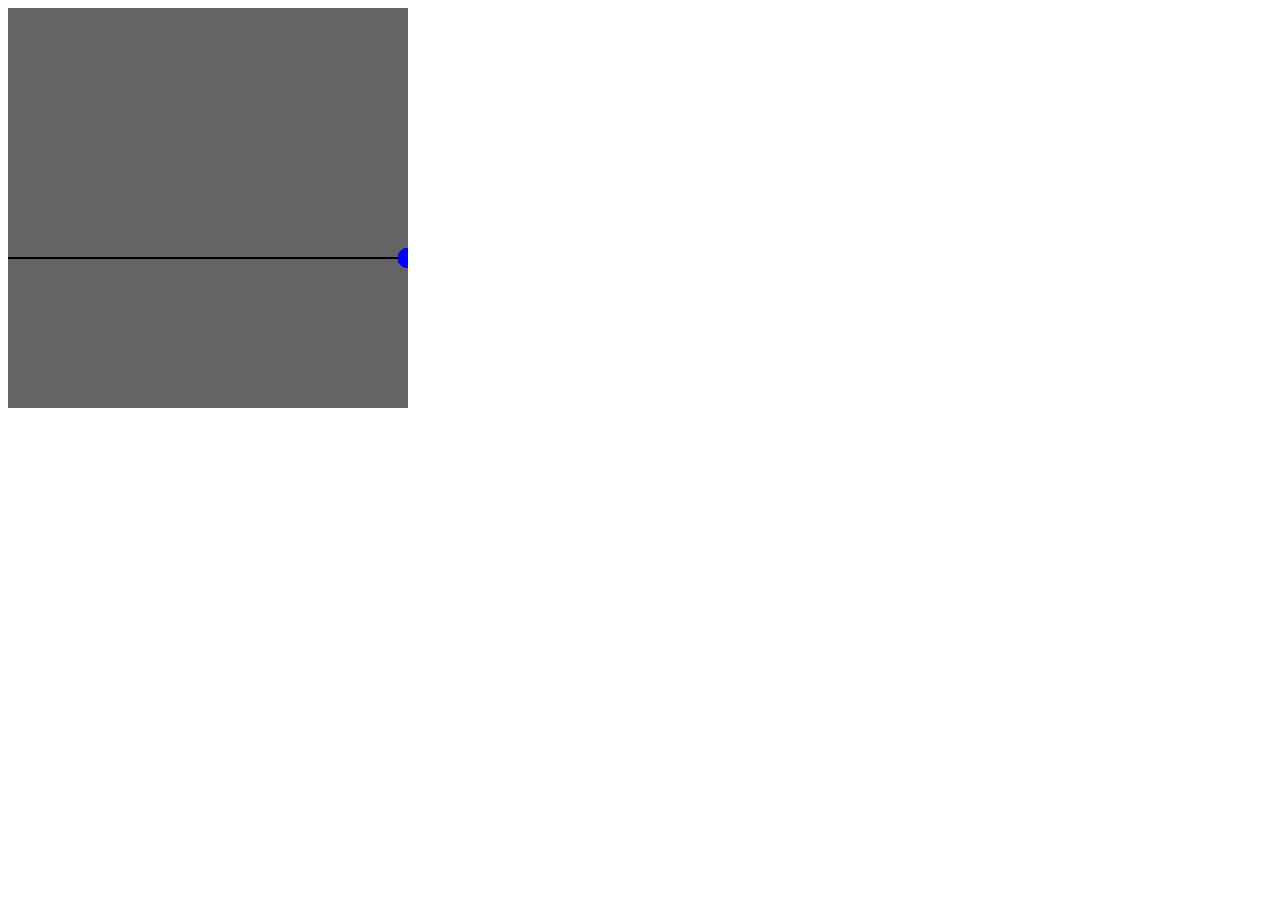
<file: index.html>
<!DOCTYPE html>
<html lang="en">
<head>
    <meta charset="UTF-8">
    <meta name="viewport" content="width=device-width, initial-scale=1.0">
    <title>Document</title>
</head>
<body>
    <h1Hola mundo h1>

    <script src="js/main.js"></script>
    <script src="libs/p5.min.js"<></script>
    <script src="js/sketch.js"<></script>

</body>
</html>
</file>
